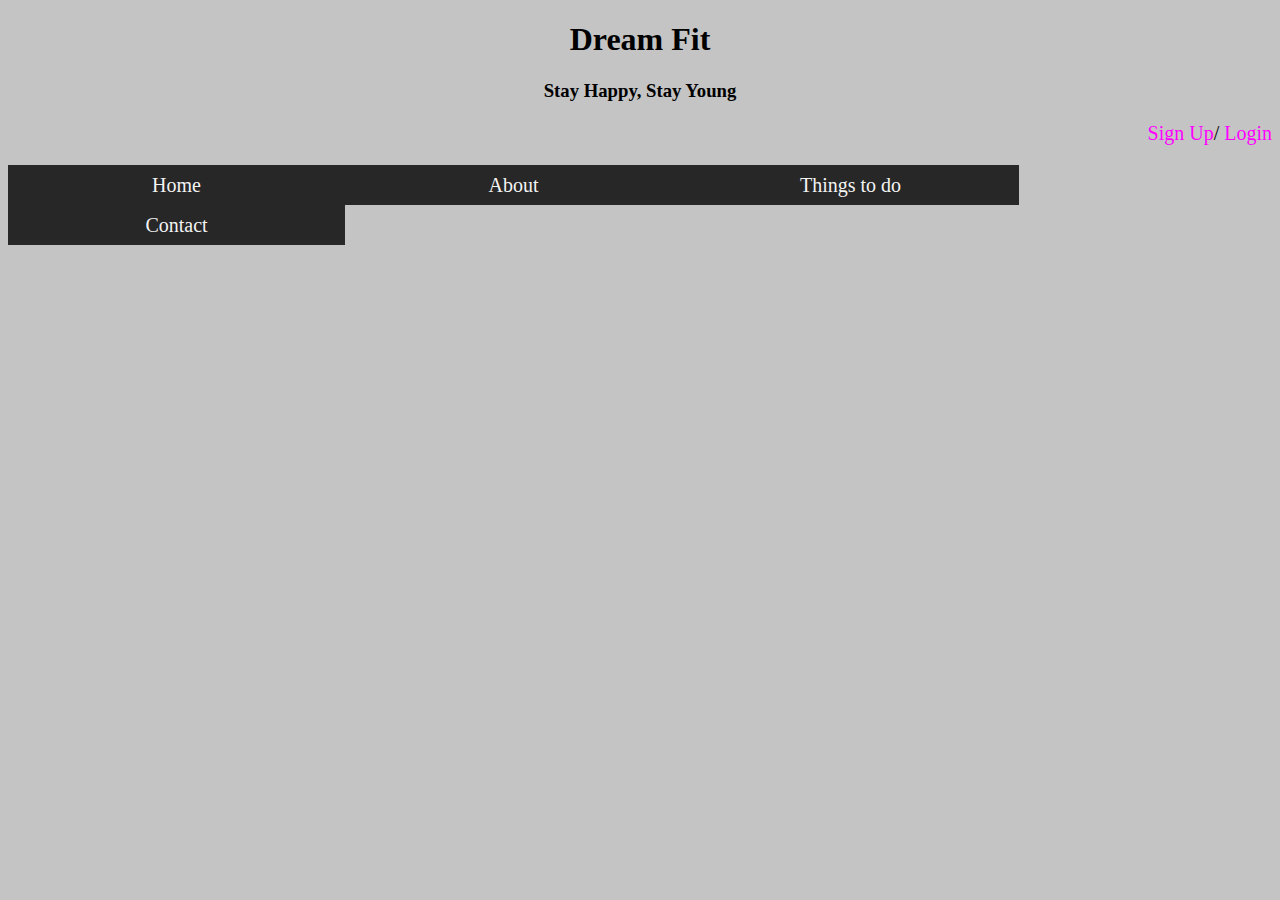
<file: index.html>
<!DOCTYPE html>
<html>
<head>
	<title>FitDream</title>
	<link rel="stylesheet" type="text/css" href="index.css">
	<meta name="viewport" content="width=device-width, initial-scale=1.0">
	<meta charset="utf-8">
</head>
<body>

	<h1 style="text-align: center">Dream Fit</h1>
	<h3 style="text-align: center">Stay Happy, Stay Young</h3>

	<p style="font-size: 20px;text-align: right;">
	<a href="sign_up.html" id="aa">Sign Up</a>/
	<a href="login.html" id="aa">Login</a>
	</p>

	<div class="list1">
		<ul>
			<li><a>Home</a>
				
			
			<ul>
				<li><a href="overview.html">Overview</a></li>
				<li><a>Our team</a></li>
				<li><a>User Experience</a></li>
				<li><a>Resources</a></li>
			</ul></li>
			<li><a>About</a>
				<ul>
					<li><a>Activities</a></li>
					<li><a>Challenges</a></li>
					<li><a>Want to inspire?</a></li>
				</ul>
			</li>
			<li><a>Things to do</a>
					<ul>
			<li><a> dashboard</a></li>
					<li><a>To - Do list</a></li>
					</ul>
			</li>
			<li><a>Contact</a>
				<ul>
					<li><a>Support</a></li>
					<li><a>Map</a></li>
					<li><a>Counseling</a></li>
				</ul>
			</li>

		</ul>
	</div>
</body>
</html>
</file>
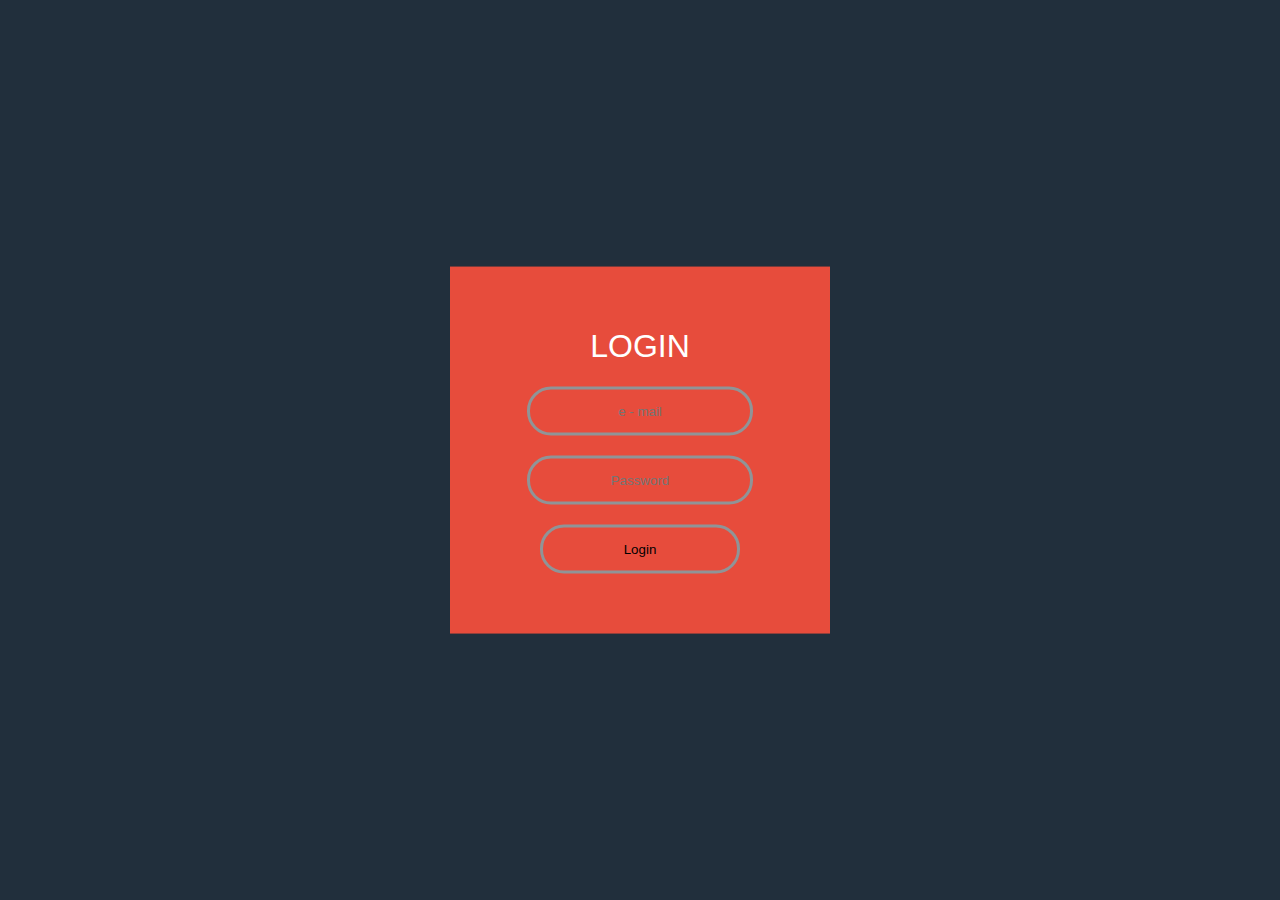
<file: login.html>
<!DOCTYPE html>
<html>
<head>
	<title>Login to DreamFIT</title>
	<meta charset="utf-8">
	<link rel="stylesheet" type="text/css" href="login.css">
</head>
<body>

<form class="box" action="welcome.html" method="post">
	<h1>Login</h1>
	<input type="text" name="" placeholder="e - mail">
	<input type="password" name="" placeholder="Password">
	<input type="submit" name="" value="Login">
</form>

</body>
</html>
</file>
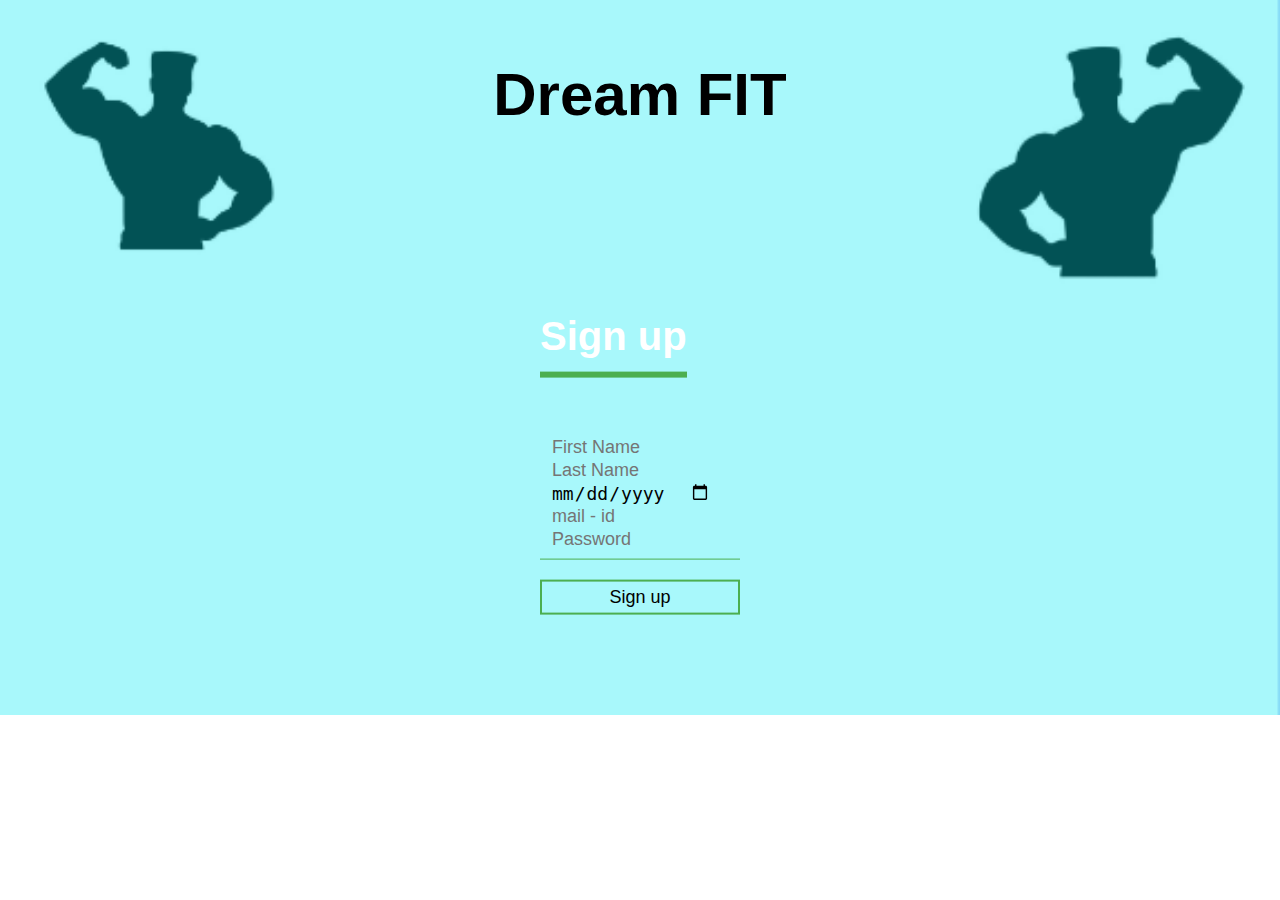
<file: sign_up.html>
<!DOCTYPE html>
<html>
<head>
	<title>DreamFit</title>

	<link rel="stylesheet" type="text/css" href="sign_up.css">
	<meta charset="utf-8">
	<title>DreamFit</title>

</head>

<body>
<b>	<p style="text-align: center;font-family: Arial;font-size: 60px">Dream FIT</p></b>
	<form action="login.html">
	<div class="sign-up-box">
		<h1>Sign up</h1>
		<div class="textbox">
		<input type="text" name="" placeholder="First Name" value="">	

		<input type="text" name="" placeholder="Last Name" value="">	

		<input type="date" name="" placeholder="Date of Birth" value="">	
		
		<input type="mail" name="" placeholder="mail - id" value="">	


		<input type="password" name="" placeholder="Password" value="">	
		</div>
		<input class="btn" type="button" name="" value="Sign up" style="color: black">
	</div>
</form>
</body>
</html>
</file>
<file: index.css>
#aa
{
	text-decoration: none;
	color: magenta;
}

#aa:hover
{
	color: red;
	font-size: 30px;
	
}

body
{
	background-color: #c4c4c4;
	 
}

ul
{
	margin: 0px;
	padding: 0px;
	list-style: none;
}

ul li
{
	float: left;
	width: 337px;
	height: 40px;
	background-color: black;
	opacity: .8;
	line-height: 40px;
	text-align: center;
	font-size: 20px;
	size: fixed
;
}

ul li a
{
	text-decoration: none;
	color: white;
	display: block;
}

ul li a:hover
{
	background-color: green;
}

ul li ul li
{
	display: none;
}

ul li:hover ul li
{
	display: block;
}
</file>
<file: login.css>
body
{
	margin: 0;
	padding: 0;
	font-family: Arial, sans-serif;
	background:#212F3C;
}

.box
{
	width: 300px;
	padding: 40px;
	position: absolute;
	top: 50%;
	left: 50%;
	transform: translate(-50%,-50%);
	background:#E74C3C;
	text-align: center;
}

.box h1
{
	color: white;
	text-transform: uppercase;
	font-weight: 500; 
}

.box input[type="text"],.box input[type="password"]
{
	border:0;
	background:none;
	display: block;
	margin: 20px auto;
	text-align: center;
	border: solid #909497;
	padding: 14px 10px;
	width: 200px;
	outline: none;
	color: black;
	border-radius: 24px;
	transition: 0.25s;
}

.box input[type="text"]:focus,.box input[type="password"]:focus
{
	width: 300px;
	border-color: #28B463;
}

.box input[type="submit"]
{
	border:0;
	background:none;
	display: block;
	margin: 20px auto;
	text-align: center;
	border: solid #909497;
	padding: 14px 10px;
	width: 200px;
	outline: none;
	color: black;
	border-radius: 24px;
	transition: 0.25s;
	cursor: pointer;
}

.box input[type="submit"]:hover
{
	background: #117A65;
}
</file>
<file: sign_up.css>
body
{
	margin: 0;
	padding: 0;
	font-family: sans-serif;
	background: url("DD.png") no-repeat;
	background-size: cover;
}

.sign-up-box
{
	width: 200px;
	position: absolute;
	top: 50%;
	left: 50%;
	transform: translate(-50%,-50%);
	color: white;
}

.sign-up-box h1
{
	font-family: Arial, sans-serif, Helectiva;
	float: left;
	font-size: 40px;
	border-bottom: 6px solid #4caf50;
	margin-bottom: 50px;
	padding: 13px 0;

}

.textbox
{
	width: 100%;
	overflow: hidden;
	font-size: 20px;
	padding: 8px 0;
	margin: 8px 0;
	border-bottom: 1px solid #4caf50;
}

.textbox i
{
	width: 26px;
	float: left;
	text-align: center;
}

.textbox input
{
	border:none;
	outline: none;
	background:none;
	color: black;
	font-size: 18px;
	width: 80%;
	float: left;
	margin: 0 10px;
}

.btn
{
	width: 100%;
	background:none;
	border:2px solid #4caf50;
	color: white;
	padding: 5px;
	font-size: 18px;
	cursor: pointer;
	margin: 12px 0;

}
</file>
